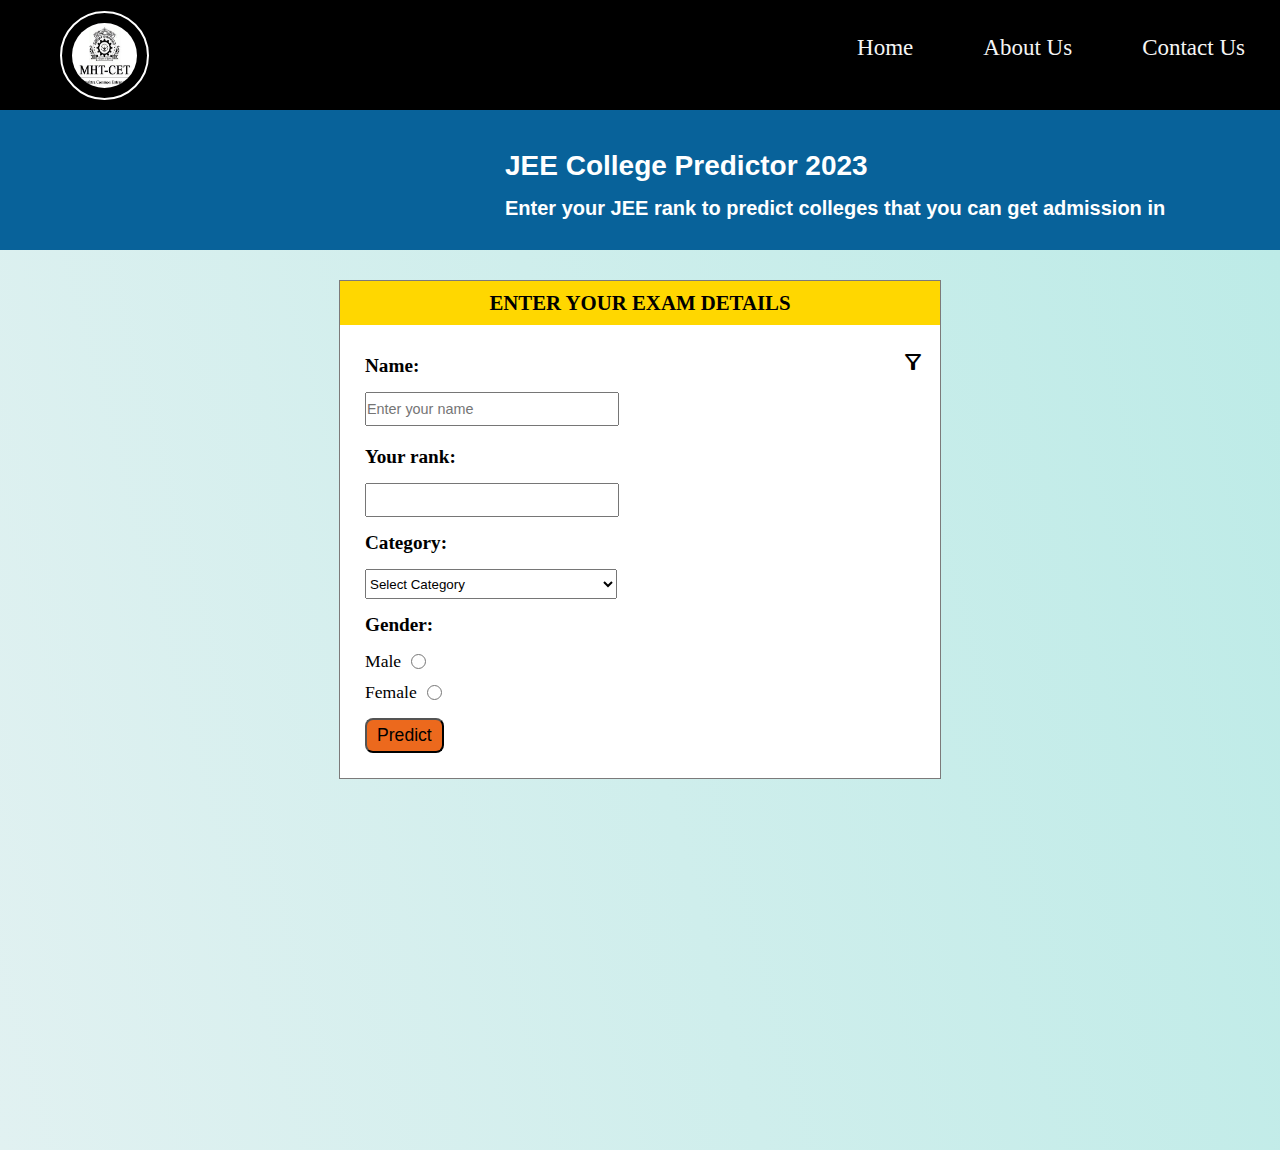
<file: index.html>
<!DOCTYPE html>
<html lang="en">

<head>
    <meta charset="UTF-8">
    <meta http-equiv="X-UA-Compatible" content="IE=edge">
    <meta name="viewport" content="width=device-width, initial-scale=1.0">
    <title>JEE COLLEGE PREDICTOR</title>
    <link rel="stylesheet" href="style.css">
    <link rel="stylesheet"
        href="https://fonts.googleapis.com/css2?family=Material+Symbols+Outlined:opsz,wght,FILL,GRAD@48,400,0,0" />
    <!-- <link rel="stylesheet"
        href="https://fonts.googleapis.com/css2?family=Material+Symbols+Outlined:opsz,wght,FILL,GRAD@48,400,0,0" /> -->


</head>

<body>
    <nav>
        <div class="navbar">
            <div class="logo">
                <img src="logo.jpg" alt="">
            </div>
            <div class="navitems">
                <ul>
                    <li>Home</li>
                    <li>About Us</li>
                    <li>Contact Us</li>
                </ul>
            </div>
        </div>
    </nav>

    <div class="heading">
        <p style="font-size: 28px;">JEE College Predictor 2023</p>
        <P style="font-size: 20px;">Enter your JEE rank to predict colleges that you can get admission in</P>
    </div>

    <div class="container">
        <div class="box">
            <div class="title">ENTER YOUR EXAM DETAILS</div>
            <form action="#">
                <div id="section-1">
                    <div class="user-info">
                        <div class="filter">
                            <div class="name">
                                <label for="name">Name: </label>
                                <input type="text" placeholder="Enter your name" required>
                            </div>
                            <div class="material-symbols-outlined" id="symbol-1">filter_alt</div>
                        </div>
                        <div class="rank">
                            <label for="rank">Your rank: </label>
                            <input type="number" placeholer="Enter general rank" required>
                        </div>
                        <div class="category">
                            <label for="category">Category: </label>
                            <select name="category" id="category">
                                <option value="category">Select Category</option>
                                <option value="open">OPEN</option>
                                <option value="open-pwd">OPEN (PWD)</option>
                                <option value="ews">EWS</option>
                                <option value="ews-pwd">EWS (PWD)</option>
                                <option value="obc-ncl">OBC-NCL</option>
                                <option value="obc-ncl-pwd">OBC-NCL (PWD)</option>
                                <option value="sc">SC</option>
                                <option value="sc-pwd">SC (PWD)</option>
                                <option value="st">ST</option>
                                <option value="st-pwd">ST (PWD)</option>
                            </select>
                        </div>
                        <div class="gender">
                            <label for="gender">Gender: </label>
                            <span>Male <input type="radio" name="mygender"></span>
                            <span>Female <input type="radio" name="mygender"></span>
                        </div>
                    </div>
                    <div class="predict">
                        <input type="button" value="Predict">
                    </div>
                </div>

                <div id="section-2">
                    <div class="user-info">
                        <div class="close">
                            <div class="state">
                                <label for="state">State: </label>
                                <input type="text" placeholder="Enter your state" required>
                            </div>
                            <div class="material-symbols-outlined" id="symbol-2">close</div>
                        </div>
                        <div class="category">
                            <label for="category">Category: </label>
                            <select name="category" id="category">
                                <option value="category">Select Category</option>
                                <option value="open">OPEN</option>
                                <option value="open-pwd">OPEN (PWD)</option>
                                <option value="ews">EWS</option>
                                <option value="ews-pwd">EWS (PWD)</option>
                                <option value="obc-ncl">OBC-NCL</option>
                                <option value="obc-ncl-pwd">OBC-NCL (PWD)</option>
                                <option value="sc">SC</option>
                                <option value="sc-pwd">SC (PWD)</option>
                                <option value="st">ST</option>
                                <option value="st-pwd">ST (PWD)</option>
                            </select>
                        </div>
                        <div class="rank">
                            <label for="rank">Your rank: </label>
                            <input type="number" placeholer="Enter category rank" required>
                        </div>
                    </div>
                    <div class="apply">
                        <input type="button" value="Apply">
                    </div>
                </div>


            </form>
        </div>
    </div>
    <script src="predict.js"></script>

</body>

</html>
</file>
<file: style.css>
*{
    margin: 0px;
    padding: 0px;
}

nav{
    background-color: black;
    width: 100%;
    /* height: 110px; */
    position: relative;
}

.navbar{
    display: flex;
    justify-content: space-between;
    height: 110px;
}

.navbar .logo{
    display: flex;
    justify-content: center;
    align-items: center;
    /* background-color: #252d5d; */
}

.navbar .logo img{
    height: 65px;
    width: 65px;
    border-radius: 50%;
    border: 2px solid #fff;
    margin: 10px 10px;
    margin-left: 60px;
    padding: 10px 10px;
}

.navbar .navitems ul{
    color: whitesmoke;
    list-style-type: none;
    display: flex;
}

.navbar .navitems ul li{
    font-size: 23px;
    margin: 25px 30px;
    padding: 10px 5px;
}

.navbar .navitems ul li:hover{
    cursor: pointer;
    background-color: rgb(116, 19, 19);
    border-radius: 5px;
}


/* Information of candidate */

.heading{
    margin: 0px 0px;
    overflow: hidden;
    padding: 30px 0;
    height: 80px;
    width: 100%;
    font-family: Arial, Helvetica, sans-serif;
    background-color: rgb(8, 98, 154);
    color: #fff;
    font-weight: bolder;
    text-align: left;
}

.heading p{
    margin: 5px 5px;
    padding: 5px 0;
    padding-left: 500px;
}


/* form section */

.container{
    width: 100%;
    height: 100vh;  
    background: linear-gradient(75deg, rgb(225, 241, 241), rgb(189, 235, 231));
    display: flex;
    align-items: center;
    flex-direction: column;
}

.container .box{
    border: 1px solid rgb(124, 122, 122);
    background-color: white;
    margin: 30px 20px;
    width: 600px;
}

.container .box .title{
    font-weight: 600;
    font-size: 1.3rem;
    background-color: gold;
    width: 100%;
    text-align: center;
    padding: 10px 0px;
}

form{
    margin: 10px 10px;
    padding: 5px 5px;
}

form .user-info{
    display: flex;
    flex-direction: column;
}

form .user-info label{
    font-weight: 600;
    font-size: 1.2rem;
    margin: 5px 5px;
    padding: 5px 5px;
}

form .user-info input,select{
    /* max-width: 250px;
    width: 100%; */
    height: 30px;
    margin: 5px 10px;
}

form .user-info .name input{
    width: 250px;
}
form .user-info .rank input{
    width: 250px;
}
form .user-info .category select{
    width: 252px;
}

form .user-info input[type=text]{
    font-size: 0.9rem;
}

form .user-info .gender span{
    font-size: 1.1rem;
    margin: 5px;
    margin-left: 10px;
    display: flex;
}

form .user-info .gender input[type=radio]{
    height: 15px;
    width: 15px;
}

form .user-info .gender input{
    margin: 3px 10px;
}

form .user-info .filter{
    display: flex;
    justify-content: space-between;
    margin: 5px 0;
}

form .user-info .filter .material-symbols-outlined{
    height: 12px;
    width: 12px;
    margin: 5px 12px;
}

form .user-info .filter .material-symbols-outlined:hover{
    font-size: 28px;
    cursor: pointer;
    color: darkblue;
}

form .user-info .name{
    display: flex;
    flex-direction: column;
}

form .user-info .rank{
    display: flex;
    flex-direction: column;
}

form .user-info .category{
    display: flex;
    flex-direction: column;
}

form .user-info .gender{
    display: flex;
    flex-direction: column;
}

form .predict input{
    margin: 10px 10px;
    font-size: 1.1rem;
    padding: 5px 10px;
    background-color: rgb(236, 105, 29);
    border-radius: 8px;
}

form .predict input:hover{
    color: white;
    cursor: pointer;
    background-color: rgb(189, 70, 2);
    transform: scale(1);
}


form #section-2{
    display: none;
}


form .apply input{
    margin: 10px 10px;
    font-size: 1.1rem;
    padding: 5px 10px;
    background-color: rgb(236, 105, 29);
    border-radius: 8px;
}

form .apply input:hover{
    color: white;
    cursor: pointer;
    background-color: rgb(189, 70, 2);
    transform: scale(1);
}

form .state{
    display: flex;  
    flex-direction: column;
}

.toggle{
    display: flex;
    flex-direction: column;
}

form .user-info .close{
    display: flex;
    justify-content: space-between;
    margin: 5px 0;
}

form .user-info .close .material-symbols-outlined{
    height: 12px;
    width: 12px;
    margin: 5px 12px;
    font-weight: bold;
}

form .user-info .close .material-symbols-outlined:hover{
    font-size: 28px;
    cursor: pointer;
    color: darkblue;
}
</file>
